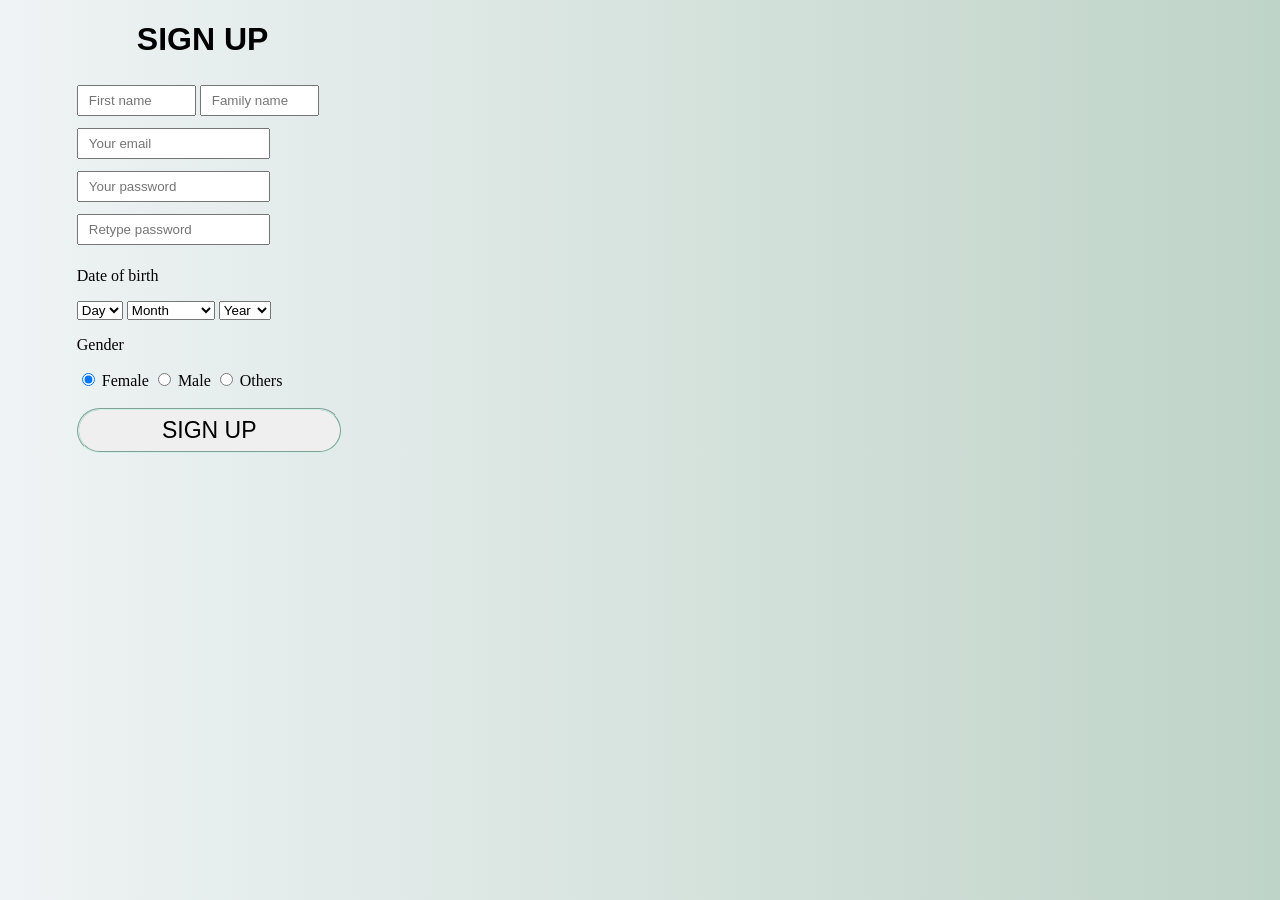
<file: SignUpPage/index.html>
<!DOCTYPE html>
<html lang="en">
<head>
    <meta charset="UTF-8">
    <meta name="viewport" content="width=device-width, initial-scale=1.0">
    <title>Sign In</title>
    <link rel="stylesheet" type="text/css" href="style.css">
</head>
<body>
    <div class="signup">
        <div class="logo">
            <h1 class="logotext">SIGN UP</h1>
        </div>
        
        <div class="info">
            <span  class="popup popup-first-name"  id="popupFirstName">What's your name?</span><br>
            <input class="textbox first-name" type="text"  placeholder="First name" id="txtFirstName">
            <input class="textbox family-name" type="text" placeholder="Family name" id="txtFamilyName">
            <span  class="popup popup-family-name"    id="popupFamilyName">What's your name?</span><br>
            
            
            <!-- <span class="popuptxtFirstname">What's your name?</span> -->
            
            <input class="textbox" type="text"     placeholder="Your email"      id="txtEmail">
            <span class="popup popup-email" id="popupEmail">
                You'll use this when you log in and if you ever need
                to reset your password.
            </span>
            <span class="popup popup-email popup-error" id="popupEmailError">
                Please enter a valid email address.
            </span>
            <br>
            <input class="textbox" type="password" placeholder="Your password"   id=txtPass>
            <span class="popup popup-pass" id="popupPass">
                Enter a combination of at least six numbers, letters and
                punctuation marks (such as ! and &).
            </span>
            <span class="popup popup-pass popup-error" id="popupPassError">Please enter a valid password
                of at least 6 numbers, letters and punctuation marks.
            </span>
            <br>
            <input class="textbox" type="password" placeholder="Retype password" id="txtRetypePass">
            <span class="popup popup-retype" id="popupRetype">Retype your password here.</span>
            <span class="popup popup-retype popup-error" id="popupRetypeError">Password retype mismatch.</span>
        </div>
        
        <p>Date of birth</p>
        <select name="sltDate" id="sltDate"></select>
        <select name="sltMonth" id="sltMonth"></select>
        <select name="sltYear" id="sltYear"></select><br>
        <p>Gender</p>
        <form action="">
            <input type="radio" name="ckbGender" value="female" onchange="radioButtonHandler(this.value)" checked="checked">
            <label for="ckbGender">Female</label>
            <input type="radio" name="ckbGender" value="male" onchange="radioButtonHandler(this.value)">
            <label for="ckbGender">Male</label>
            <input type="radio" name="ckbGender" value="others" onchange="radioButtonHandler(this.value)">
            <label for="ckbGender">Others</label><br><br>
        </form>
        <input class="button" type="button" value="SIGN UP" id="btnSignUp">
        <script src="script.js"></script>
    </div>
    
    
</body>
</html>
</file>
<file: SignUpPage/style.css>
body {
    margin: 0;
    padding: 0;
    background: linear-gradient(to right, #eff3f5, #bfd4c8);
}
.signup{
    /* margin: 0 auto; */
    /* width: ; */
    width: 100%;
    margin-left: 6%;
    margin-right: 50%;  

}
.logo{
    /* border: 5px; */
    height: 40px;
}
.logotext{
    margin-left: 60px;
    font-family: Arial, Helvetica, sans-serif;
}
.popup {
    margin-left: 6%;
    margin-right: 50%;
    visibility: hidden;
    cursor: pointer;
    background-color: #555;
    color: #fff;
    text-align: left;
    border-radius: 4px;
    position: absolute;
    font-size: small;
    left: 268px;
}
.popup::after{
    content: "";
    position: absolute;
    border-width: 6px;
    border-style: solid;
    border-color: transparent #555 transparent transparent ;
}

    /* margin-bottom: 10px; */

/* Style for First name popup */
.popup-first-name{
    /* visibility: hidden; */
    width: 160px;
    padding: 8px 0px;
    text-align: center;
    top: 48px;
    left: 0px;
}
.popup-first-name::after{   
    top: 100%;
    left: 15%;
    border-color:#555 transparent transparent transparent ;
}

/* Style for Family name popup */
.popup-family-name{
    width: 160px;
    padding: 8px 0px;
    top: 89px;
    text-align: center;
}
.popup-family-name::after{
    top: 30%;
    left: -7.5%;
}

/* Style for Email popup */
.popup-email{
    width: 340px;
    padding: 8px 8px;
    top: 138px;
}
.popup-email::after{
    top: 22%;
    left: -3.5%;    
}
.popup-error{
    visibility: hidden;
    background-color: rgba(160, 12, 12, 0.705);
    border-style: solid;
    border-width: 1px;
    border-color: rgb(253, 19, 19);
}
.popup-error::after{
    border-color: transparent rgba(160, 12, 12, 0.705) transparent transparent;
}

/* Style for password and retype popup */
.popup-pass{
    width: 318px;
    padding: 8px 8px;
    top: 188px;
}
.popup-pass::after{
    top: 22%;
    left: -3.5%;
}
.popup-retype{
    width: 200px;
    padding: 8px 8px;
    text-align: center;
    top: 240.5px;
}
.popup-retype::after{
    top: 30%;
    left: -5.5%;
}
.show{
    visibility: visible;
    -webkit-animation: fadeIn 1s;
    animation: fadeIn 1s;
}
.text-error{
    /* border-top-width: 1px; */
    /* border-bottom-width: 1px; */
    /* border-width: 1px;
    border-radius: 4px;
    padding-left: 11px;
    padding-right: 9px;
    height: 23px;
    width: 239px;
    border-style: solid; */
    border-radius: 4px;
    border-style: solid;
    border-color: crimson;
    /* box-sizing: content-box; */
}
/* Add animation (fade in the popup) */
@-webkit-keyframes fadeIn {
    from {opacity: 0;} 
    to {opacity: 1;}
  }
  
@keyframes fadeIn {
from {opacity: 0;}
to {opacity:1 ;}
}

/* Style for textbox */
.first-name, .family-name{
    width: 95px;
    /* border-color: #555; */
    /* padding: 12px 20px; */
    /* margin: 8px 0; */
    /* display: inline-block; */
    /* border: 1px solid #ccc; */
    /* border-radius: 4px; */
    /* box-sizing: border-box; */
}
input[type=text], input[type=password]{
    padding: 6px 10px;
    margin: 6px 0;
    display: inline-block;
    /* border: 1px #ccc; */
    /* border-radius: 4px; */
    /* box-sizing: border-box; */
}
.button{
    width: 265px;
    height: 45px;
    font-size: 23px;
    text-align: center;
    border-style: groove;
    border-color: rgb(205, 243, 230);
    border-radius: 30px;
    /* font-family: Cambria, Cochin, Georgia, Times, 'Times New Roman', serif; */
}
</file>
